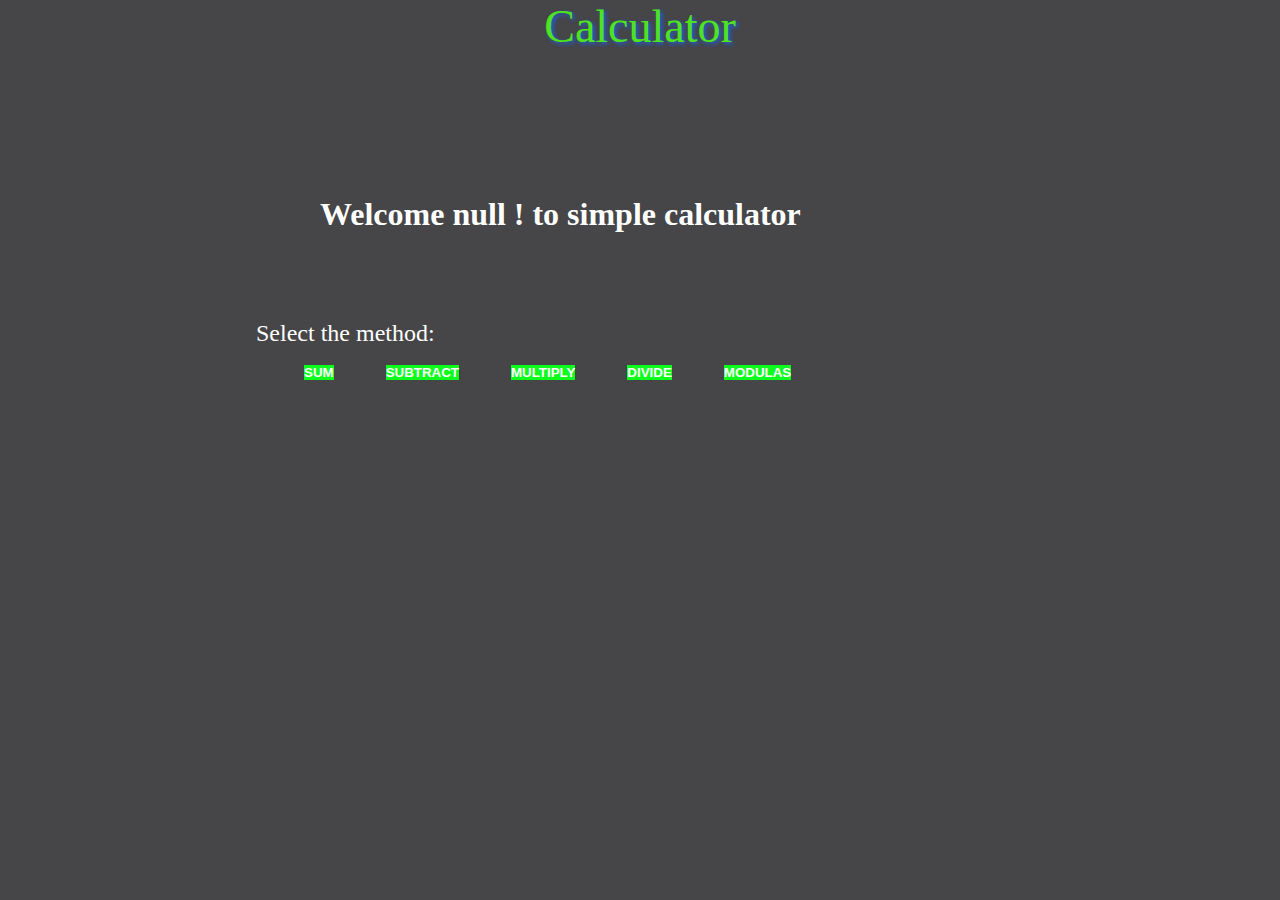
<file: index.html>
<!DOCTYPE html>
<html lang="en">
<head>
    <meta charset="UTF-8">
    <meta name="viewport" content="width=device-width, initial-scale=1.0">
    <link rel="stylesheet" href="style.css">
    <link href="https://cdn.jsdelivr.net/npm/bootstrap@5.0.2/dist/css/bootstrap.min.css" rel="stylesheet" integrity="sha384-EVSTQN3/azprG1Anm3QDgpJLIm9Nao0Yz1ztcQTwFspd3yD65VohhpuuCOmLASjC" crossorigin="anonymous">
    <title>ASSIGNMENT 5</title>
</head>
<style>
    .wid {
    color: #fff;
    padding-top: 100px;
    position: absolute;
    top: 6rem;
    left: 20rem;
}
</style>
<body>
    <div class="container mains mt-5">
        <h1 class="calculator-heading">Calculator </h1>
        
        <!-- <h1 class="simple">Welcome  ! to simple calculator</h1> -->
        <div class="operation">
            <p class="method">Select the method:</p>
           <a href="pages/add.html">
               <button type="button" class="btn btn-primary">Sum</button>
           </a> 
           <a href="pages/sub.html">
               <button type="button" class="btn btn-primary">Subtract</button>
           </a>
           <a href="pages/mul.html">
               <button type="button" class="btn btn-primary">Multiply</button>

           </a>
           <a href="pages/divide.html">
               <button type="button" class="btn btn-primary">Divide</button>
           </a>

           </a>
           <a href="pages/modulas.html">
               <button type="button" class="btn btn-primary">Modulas</button>
           </a>

        </div>
    </div>


    <script>
        alert("Welcome to Calculator");
        
    
        var a = prompt("Enter Your Name");
        var userName = a;
       
       document.write(`<h1 class="wid">Welcome ${userName} ! to simple calculator`);
  

    </script>
</body>
</html>
</file>
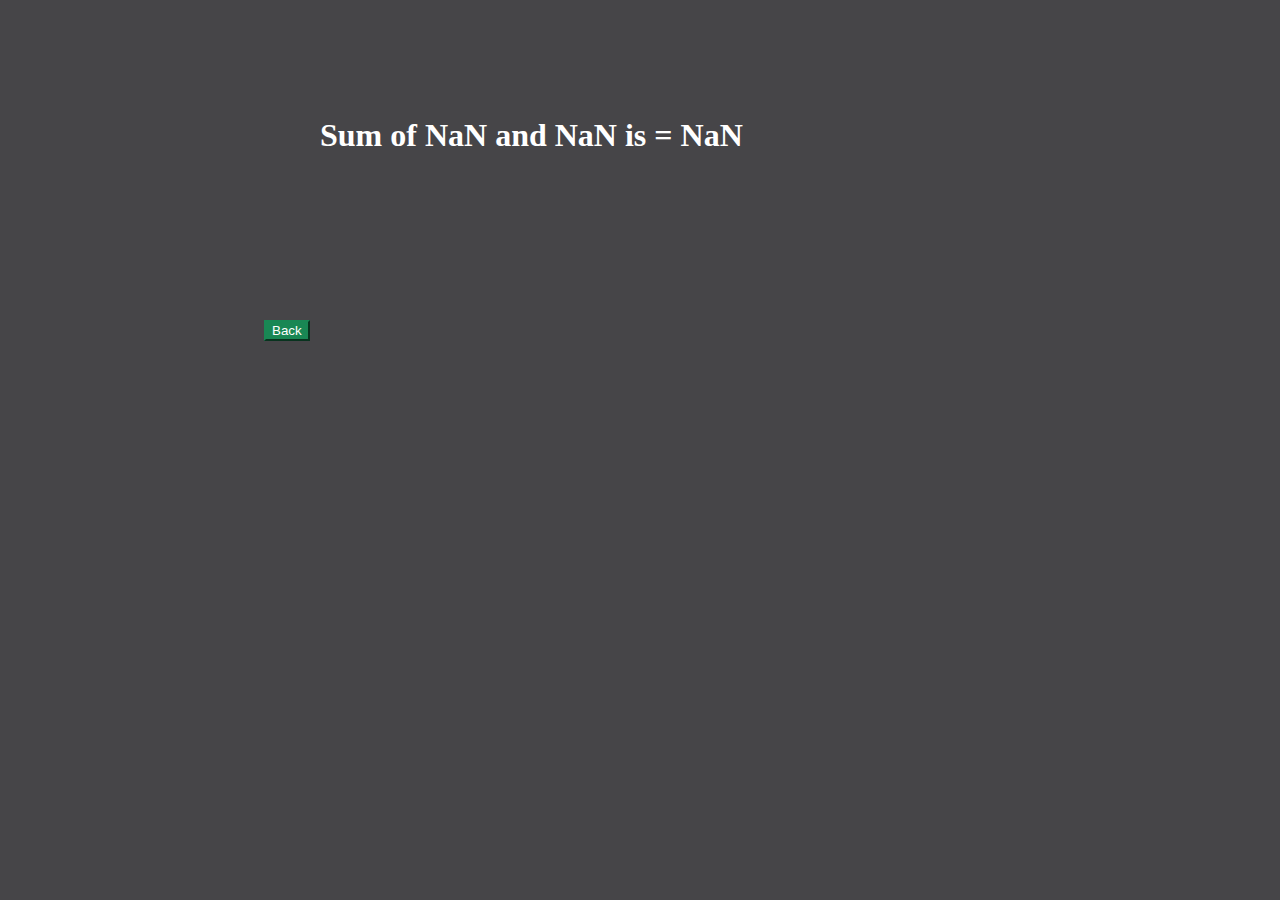
<file: pages/add.html>
<!DOCTYPE html>
<html lang="en">
<head>
    <meta charset="UTF-8">
    <meta name="viewport" content="width=device-width, initial-scale=1.0">
    <!-- <link rel="stylesheet" href="style.css"> -->
    <link href="https://cdn.jsdelivr.net/npm/bootstrap@5.0.2/dist/css/bootstrap.min.css" rel="stylesheet" integrity="sha384-EVSTQN3/azprG1Anm3QDgpJLIm9Nao0Yz1ztcQTwFspd3yD65VohhpuuCOmLASjC" crossorigin="anonymous">
    <title>ADD</title>
    <style>
        body {
    background-color: #2b2a2edf !important;
}

 .operation {
    margin-left: 16rem !important;
    position: absolute !important;
    top: 20rem;
}
.btn-success {
    color: #fff;
    cursor: pointer;
    background-color: #198754;
    border-color: #198754;
}
.wid {
    color: #fff;
    position: absolute;
    top: 6rem;
    left: 20rem;
}
    </style>
</head>
<body>
    <div class="container mains mt-5">
        <div class="operation">
            <a href="../index.html">
                <button type="button" class="btn btn-success">Back</button>
            </a>
        </div>
    </div>





    <script>
        var num1 = prompt("First value ");
   var userInput = num1;
   var num2 = prompt("Second value ");
   var userInput2 = num2;

   //Converts strings to integers
   userInput = parseInt(userInput);
   userInput2 = parseInt(userInput2);

   var result = userInput + userInput2;


   document.write(`<h1 class="wid">Sum of ${userInput} and ${userInput2} is = `+ result);
</script>
</body>
</html>
</file>
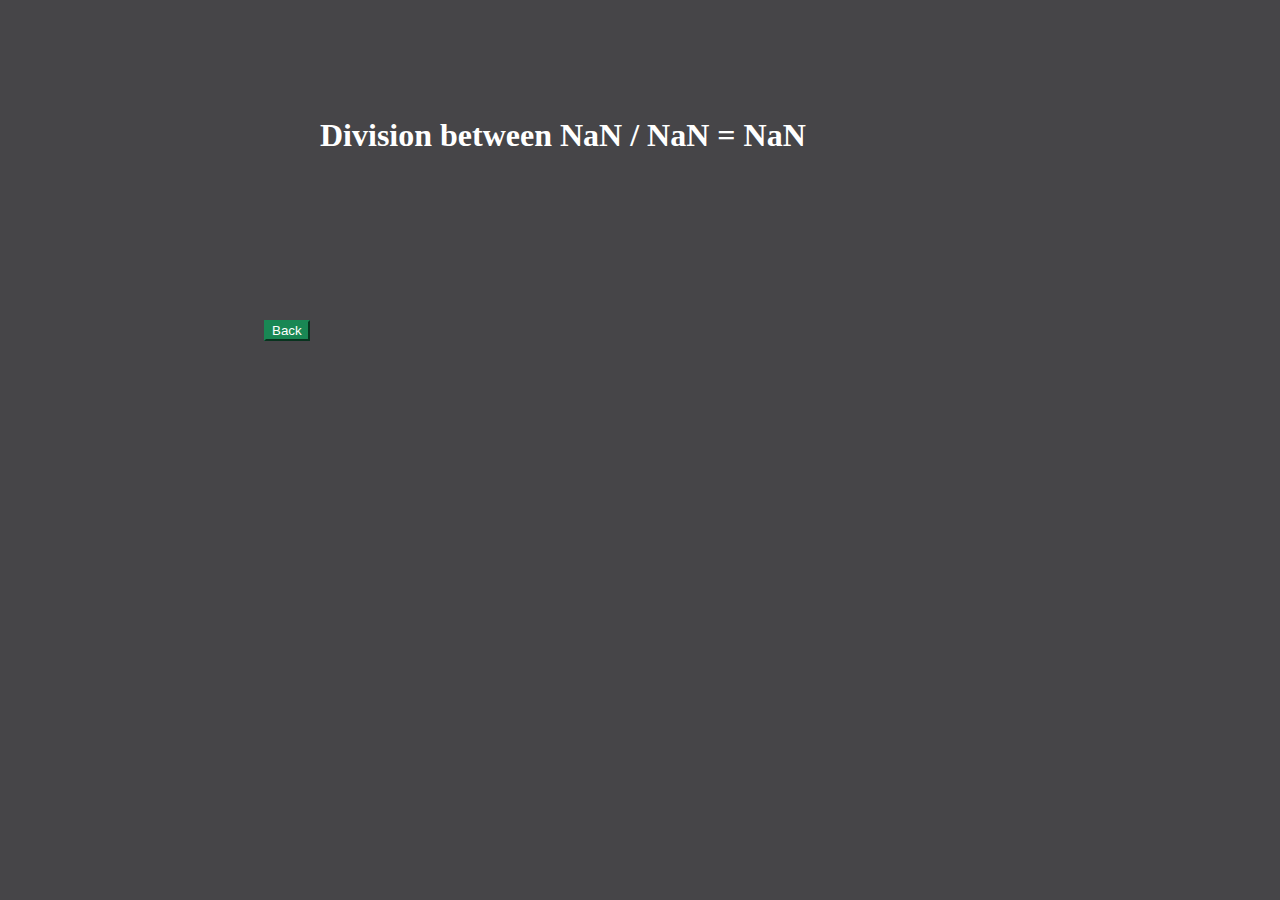
<file: pages/divide.html>
<!DOCTYPE html>
<html lang="en">
<head>
    <meta charset="UTF-8">
    <meta name="viewport" content="width=device-width, initial-scale=1.0">
    <!-- <link rel="stylesheet" href="style.css"> -->
    <link href="https://cdn.jsdelivr.net/npm/bootstrap@5.0.2/dist/css/bootstrap.min.css" rel="stylesheet" integrity="sha384-EVSTQN3/azprG1Anm3QDgpJLIm9Nao0Yz1ztcQTwFspd3yD65VohhpuuCOmLASjC" crossorigin="anonymous">
    <title>ADD</title>
    <style>
        body {
    background-color: #2b2a2edf !important;
}

 .operation {
    margin-left: 16rem !important;
    position: absolute !important;
    top: 20rem;
}
.btn-success {
    color: #fff;
    cursor: pointer;
    background-color: #198754;
    border-color: #198754;
}
.wid {
    color: #fff;
    position: absolute;
    top: 6rem;
    left: 20rem;
}
    </style>
</head>
<body>
    <div class="container mains mt-5">
        <div class="operation">
            <a href="../index.html">
                <button type="button" class="btn btn-success">Back</button>
            </a>
        </div>
    </div>





    <script>
        var num1 = prompt("First value ");
   var userInput = num1;
   var num2 = prompt("Second value ");
   var userInput2 = num2;

   //Converts strings to integers
   userInput = parseInt(userInput);
   userInput2 = parseInt(userInput2);

   var result = userInput / userInput2;


   document.write(`<h1 class="wid">Division between ${userInput} / ${userInput2} = `+ result);
</script>
</body>
</html>
</file>
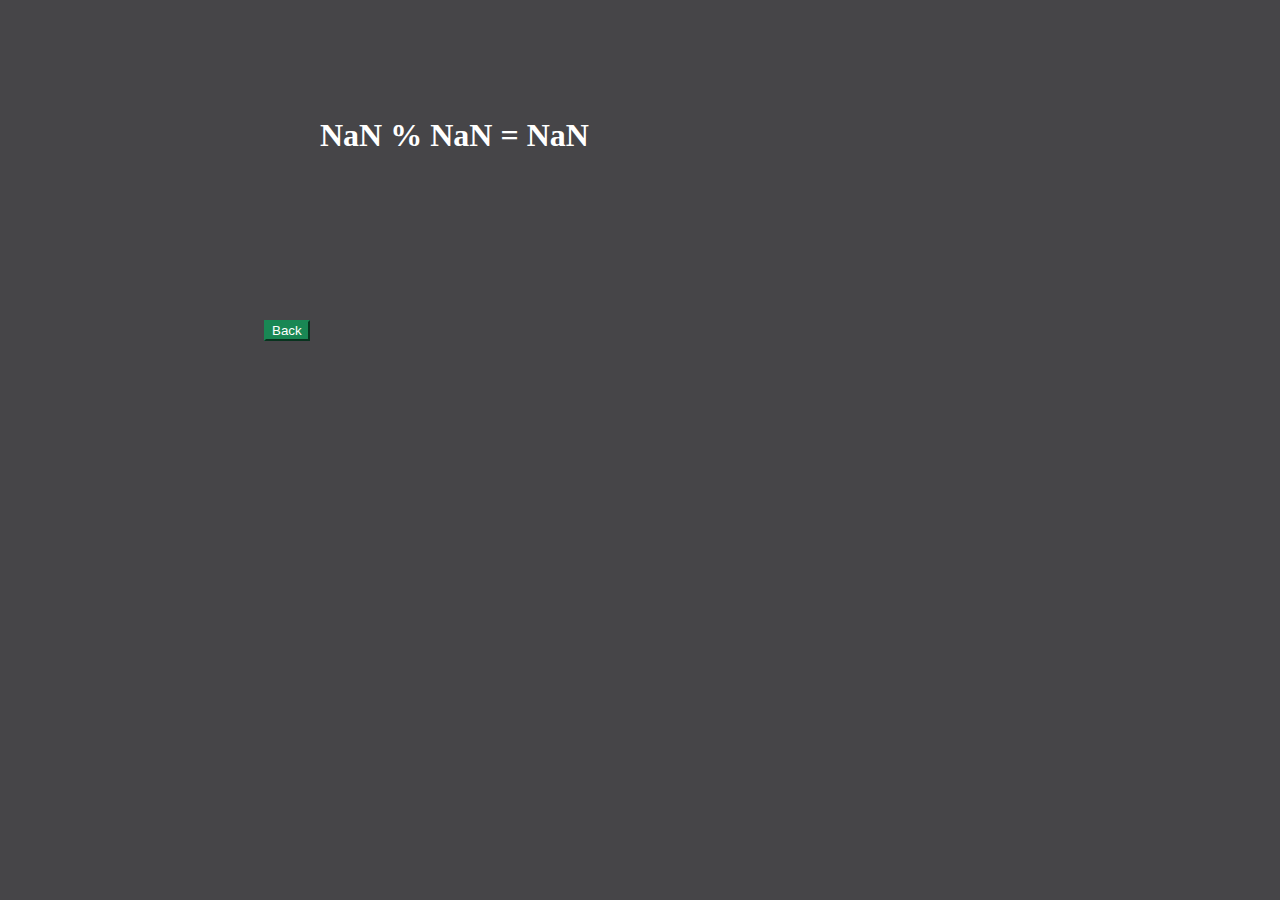
<file: pages/modulas.html>
<!DOCTYPE html>
<html lang="en">
<head>
    <meta charset="UTF-8">
    <meta name="viewport" content="width=device-width, initial-scale=1.0">
    <!-- <link rel="stylesheet" href="style.css"> -->
    <link href="https://cdn.jsdelivr.net/npm/bootstrap@5.0.2/dist/css/bootstrap.min.css" rel="stylesheet" integrity="sha384-EVSTQN3/azprG1Anm3QDgpJLIm9Nao0Yz1ztcQTwFspd3yD65VohhpuuCOmLASjC" crossorigin="anonymous">
    <title>Modulas</title>
    <style>
        body {
    background-color: #2b2a2edf !important;
}

 .operation {
    margin-left: 16rem !important;
    position: absolute !important;
    top: 20rem;
}
.btn-success {
    color: #fff;
    cursor: pointer;
    background-color: #198754;
    border-color: #198754;
}
.wid {
    color: #fff;
    position: absolute;
    top: 6rem;
    left: 20rem;
}
    </style>
</head>
<body>
    <div class="container mains mt-5">
        <div class="operation">
            <a href="../index.html">
                <button type="button" class="btn btn-success">Back</button>
            </a>
        </div>
    </div>





    <script>
        var num1 = prompt("First value ");
   var userInput = num1;
   var num2 = prompt("Second value ");
   var userInput2 = num2;

   //Converts strings to integers
   userInput = parseInt(userInput);
   userInput2 = parseInt(userInput2);

   var result = userInput %  userInput2;


   document.write(`<h1 class="wid"> ${userInput} % ${userInput2}  = `+ result);
</script>
</body>
</html>
</file>
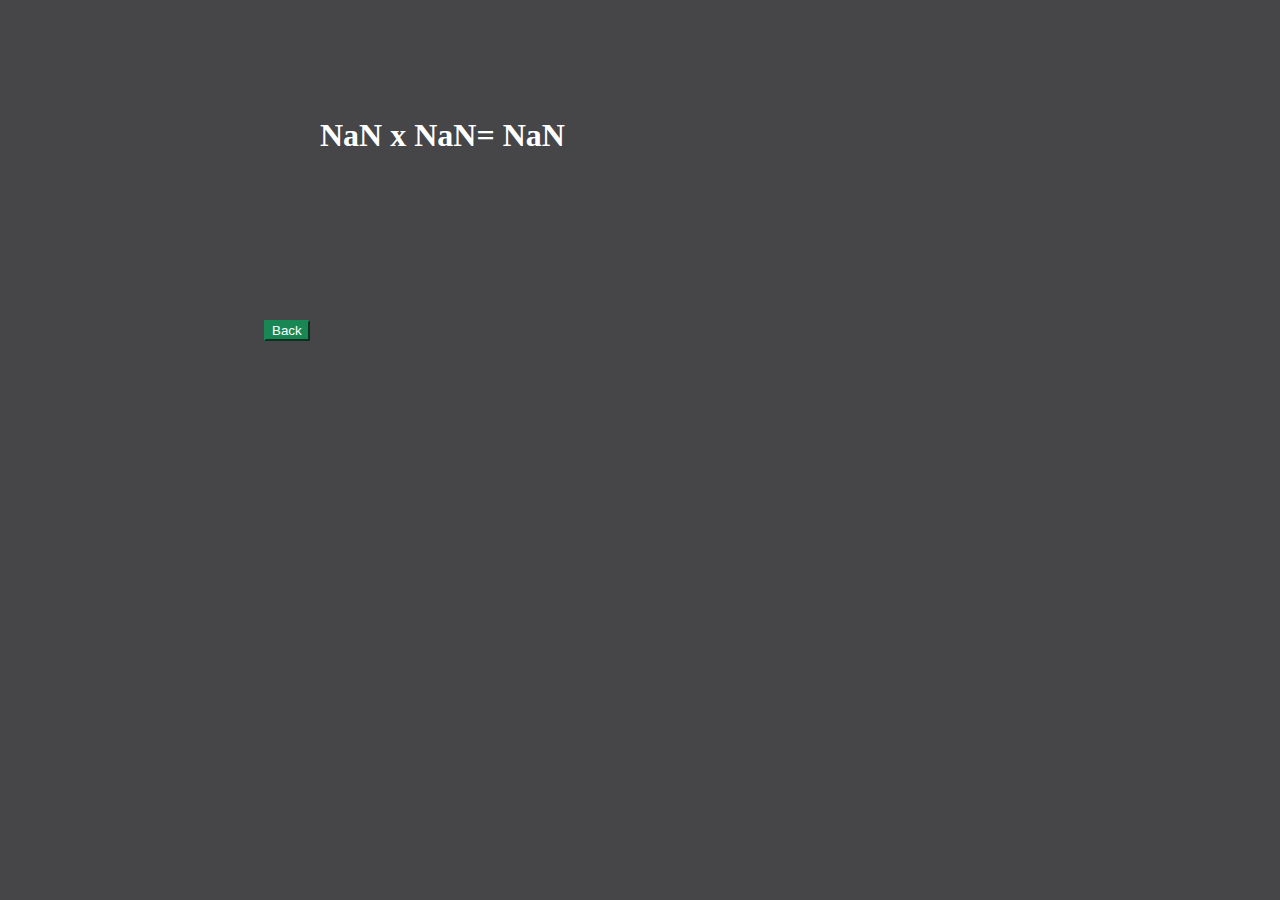
<file: pages/mul.html>
<!DOCTYPE html>
<html lang="en">
<head>
    <meta charset="UTF-8">
    <meta name="viewport" content="width=device-width, initial-scale=1.0">
    <!-- <link rel="stylesheet" href="style.css"> -->
    <link href="https://cdn.jsdelivr.net/npm/bootstrap@5.0.2/dist/css/bootstrap.min.css" rel="stylesheet" integrity="sha384-EVSTQN3/azprG1Anm3QDgpJLIm9Nao0Yz1ztcQTwFspd3yD65VohhpuuCOmLASjC" crossorigin="anonymous">
    <title>ADD</title>
    <style>
        body {
    background-color: #2b2a2edf !important;
}

 .operation {
    margin-left: 16rem !important;
    position: absolute !important;
    top: 20rem;
}
.btn-success {
    color: #fff;
    cursor: pointer;
    background-color: #198754;
    border-color: #198754;
}
.wid {
    color: #fff;
    position: absolute;
    top: 6rem;
    left: 20rem;
}
    </style>
</head>
<body>
    <div class="container mains mt-5">
        <div class="operation">
            <a href="../index.html">
                <button type="button" class="btn btn-success">Back</button>
            </a>
        </div>
    </div>





    <script>
        var num1 = prompt("First value ");
   var userInput = num1;
   var num2 = prompt("Second value ");
   var userInput2 = num2;

   //Converts strings to integers
   userInput = parseInt(userInput);
   userInput2 = parseInt(userInput2);

   var result = userInput * userInput2;


   document.write(`<h1 class="wid">${userInput} x ${userInput2}= `+ result);
</script>
</body>
</html>
</file>
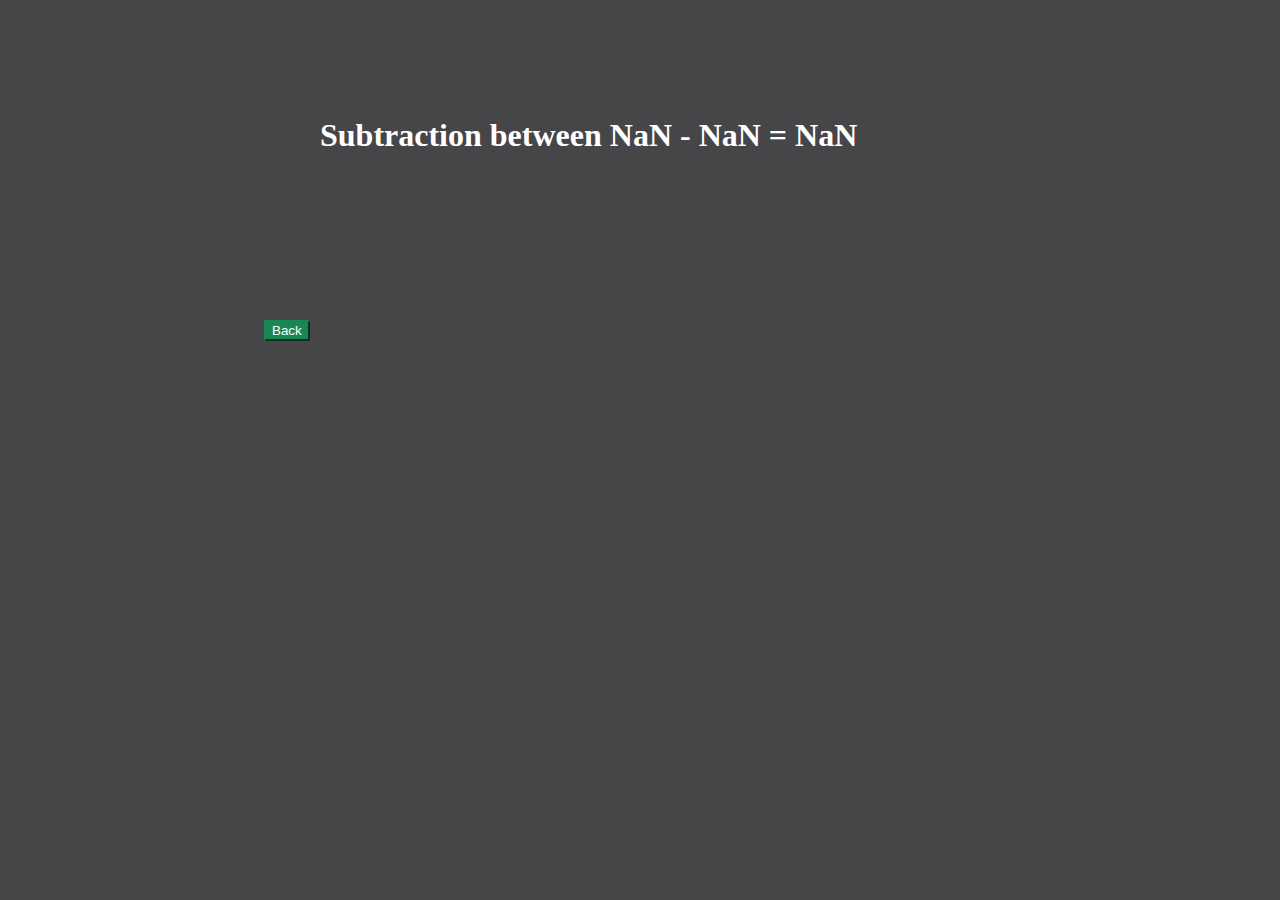
<file: pages/sub.html>
<!DOCTYPE html>
<html lang="en">
<head>
    <meta charset="UTF-8">
    <meta name="viewport" content="width=device-width, initial-scale=1.0">
    <!-- <link rel="stylesheet" href="style.css"> -->
    <link href="https://cdn.jsdelivr.net/npm/bootstrap@5.0.2/dist/css/bootstrap.min.css" rel="stylesheet" integrity="sha384-EVSTQN3/azprG1Anm3QDgpJLIm9Nao0Yz1ztcQTwFspd3yD65VohhpuuCOmLASjC" crossorigin="anonymous">
    <title>ADD</title>
    <style>
        body {
    background-color: #2b2a2edf !important;
}

 .operation {
    margin-left: 16rem !important;
    position: absolute !important;
    top: 20rem;
}
.btn-success {
    color: #fff;
    cursor: pointer;
    background-color: #198754;
    border-color: #198754;
}
.wid {
    color: #fff;
    position: absolute;
    top: 6rem;
    left: 20rem;
}
    </style>
</head>
<body>
    <div class="container mains mt-5">
        <div class="operation">
            <a href="../index.html">
                <button type="button" class="btn btn-success">Back</button>
            </a>
        </div>
    </div>





    <script>
        var num1 = prompt("First value ");
   var userInput = num1;
   var num2 = prompt("Second value ");
   var userInput2 = num2;

   //Converts strings to integers
   userInput = parseInt(userInput);
   userInput2 = parseInt(userInput2);

   var result = userInput - userInput2;


   document.write(`<h1 class="wid">Subtraction between ${userInput} - ${userInput2} = `+ result);
</script>
</body>
</html>
</file>
<file: style.css>
*{
    margin: 0;
    padding: 0;
    box-sizing: border-box;
}
body {
    background-color: #2b2a2edf !important;
}
.calculator-heading {
    font-weight: 500;
    color: #4de41f !important;
    font-size: 46px;
    text-align: center;
    font-family: 'Times New Roman', Times, serif;
    text-shadow: 2px 2px 4px rgb(27, 98, 231);
}
.operation {
    margin-left: 16rem;
    position: absolute;
    top: 20rem;
}
.method {
    color: #fff;
    font-size: 24px;
}
p {
    margin-top: 0;
    margin-bottom: 1rem;
}
.operation a {
    padding-left: 3rem;
}
.btn-primary {
    color: #ffffff;
    background-color: #0dfd1d !important;
    border: none !important;
    font-weight: bold !important;
    text-transform: uppercase;
}
a {
    color: transparent !important;
    text-decoration: underline;
}
/* .Welcome{
    color: #fff !important;
    font-family: 'Segoe UI', Tahoma, Geneva, Verdana, sans-serif;
    text-align: center !important;
    position: relative !important;
    bottom: 20rem !important;
} */
</file>
